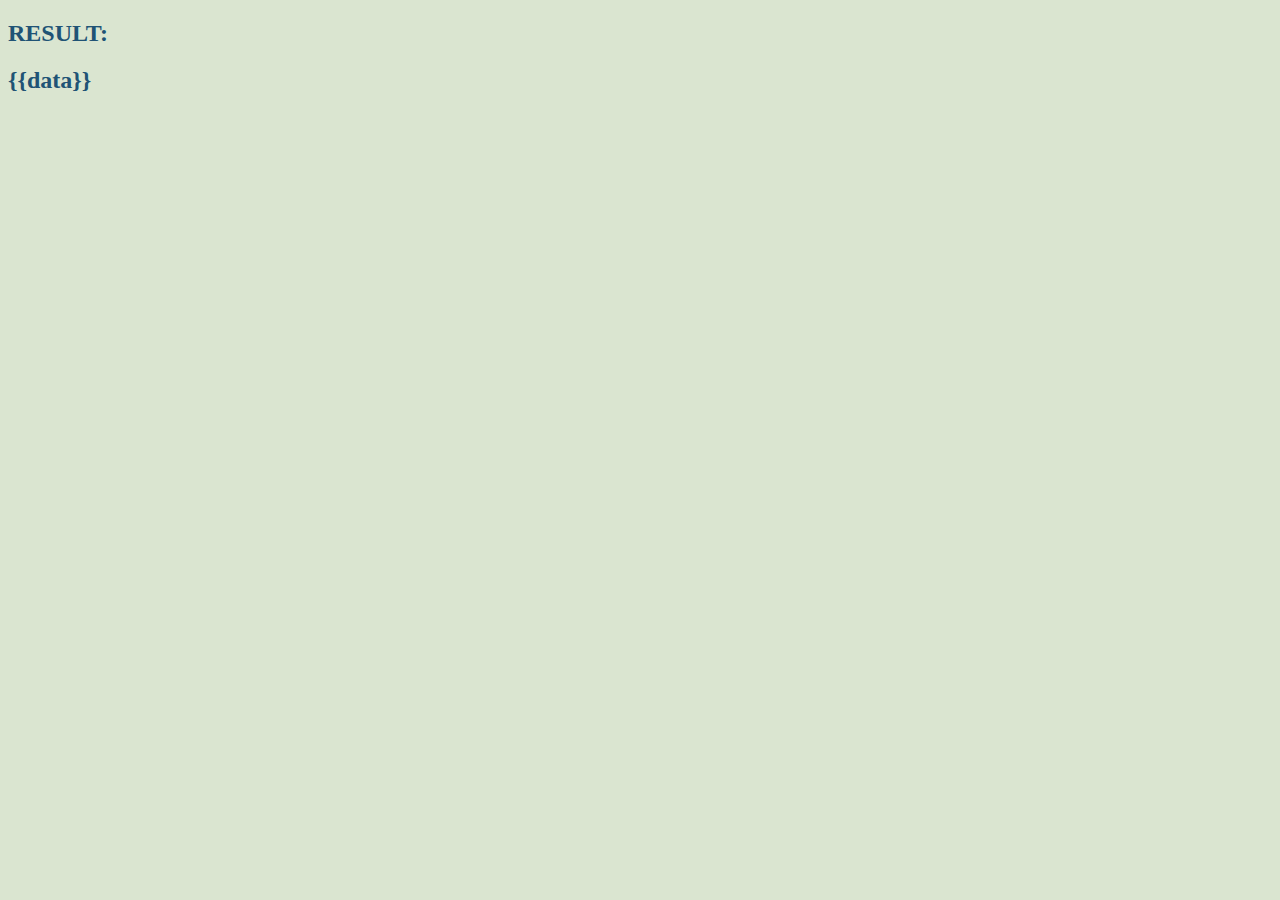
<file: templates/result.html>
<!DOCTYPE html>
<html lang="en">
<head>
    <meta charset="utf-8">
  <title>PREDICTION</title>
</head>
<body style="background-color:#dae5d0;">
<h2 style="color:#205375;">RESULT:</h2>
<h2 style="color:#205375;">{{data}}</h2>
</body>
</html>
</file>
